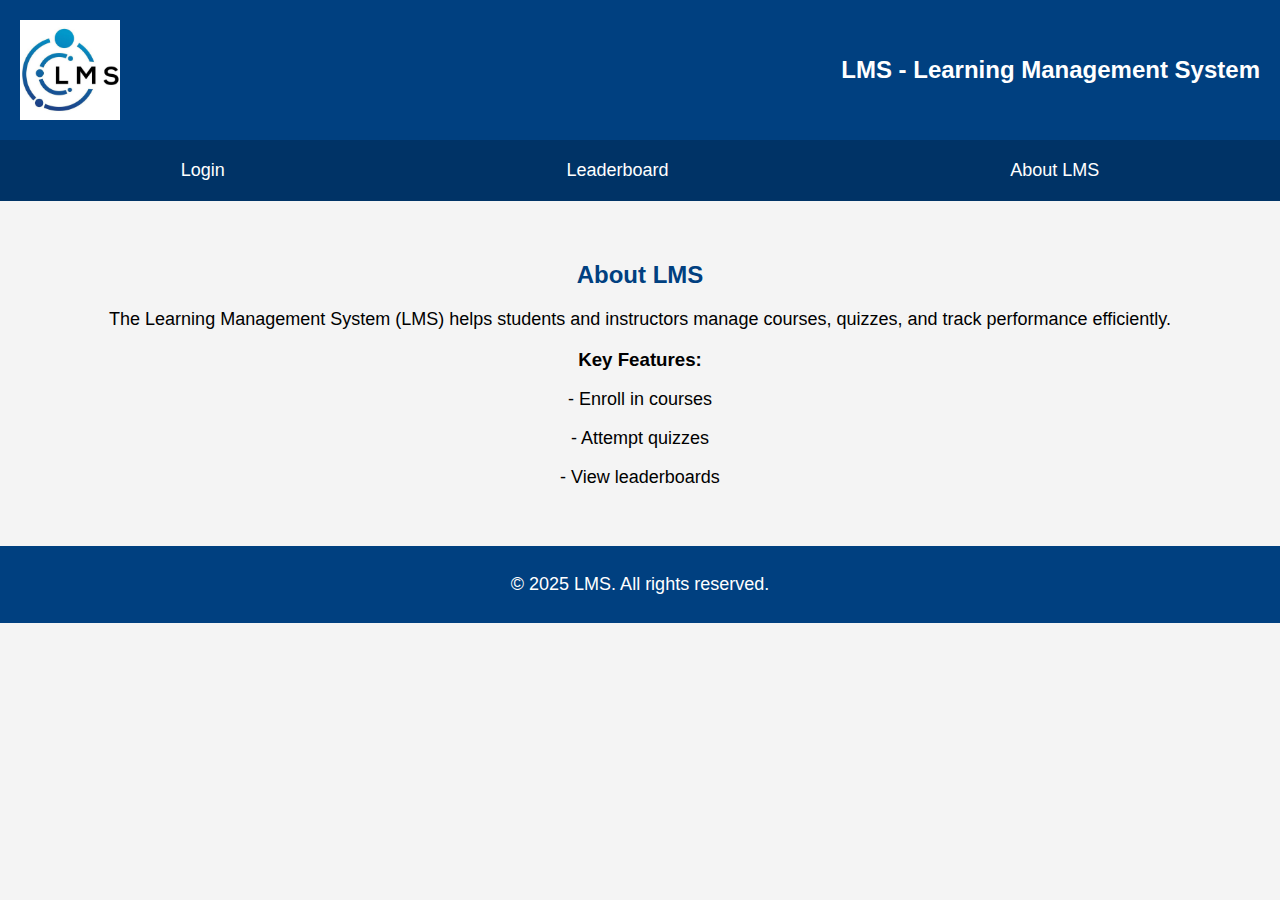
<file: index.html>
<!-- Noah Vickerson: 30206712 Gabe Delisle: 30172306-->
<!DOCTYPE html>
<html lang="en">
<head>
    <meta charset="UTF-8">
    <meta name="viewport" content="width=device-width, initial-scale=1.0">
    <title>LMS Homepage</title>
    <link rel="stylesheet" type="text/css" href="styles.css">
</head>
<body>
    <header>
        <img src="logo.jpg" alt="LMS Logo" style="width: 100px; height: 100px;">
        <h1>LMS - Learning Management System</h1>
    </header>

    <div>
        <nav>
            <a href="login.html">Login</a> 
            <a href="leaderboard.html">Leaderboard</a> 
            <a href="#about">About LMS</a>
        </nav>
    </div>

    <main class="index">
        <section id="about">
            <h2>About LMS</h2>
            <p>The Learning Management System (LMS) helps students and instructors manage courses, quizzes, and track performance efficiently.</p>
            <h3>Key Features:</h3>
            <div>
                <p>- Enroll in courses</p>
                <p>- Attempt quizzes</p>
                <p>- View leaderboards</p>
            </div>
        </section>
    </main>

    <footer>
        <p>&copy; 2025 LMS. All rights reserved.</p>
    </footer>
</body>
</html>
</file>
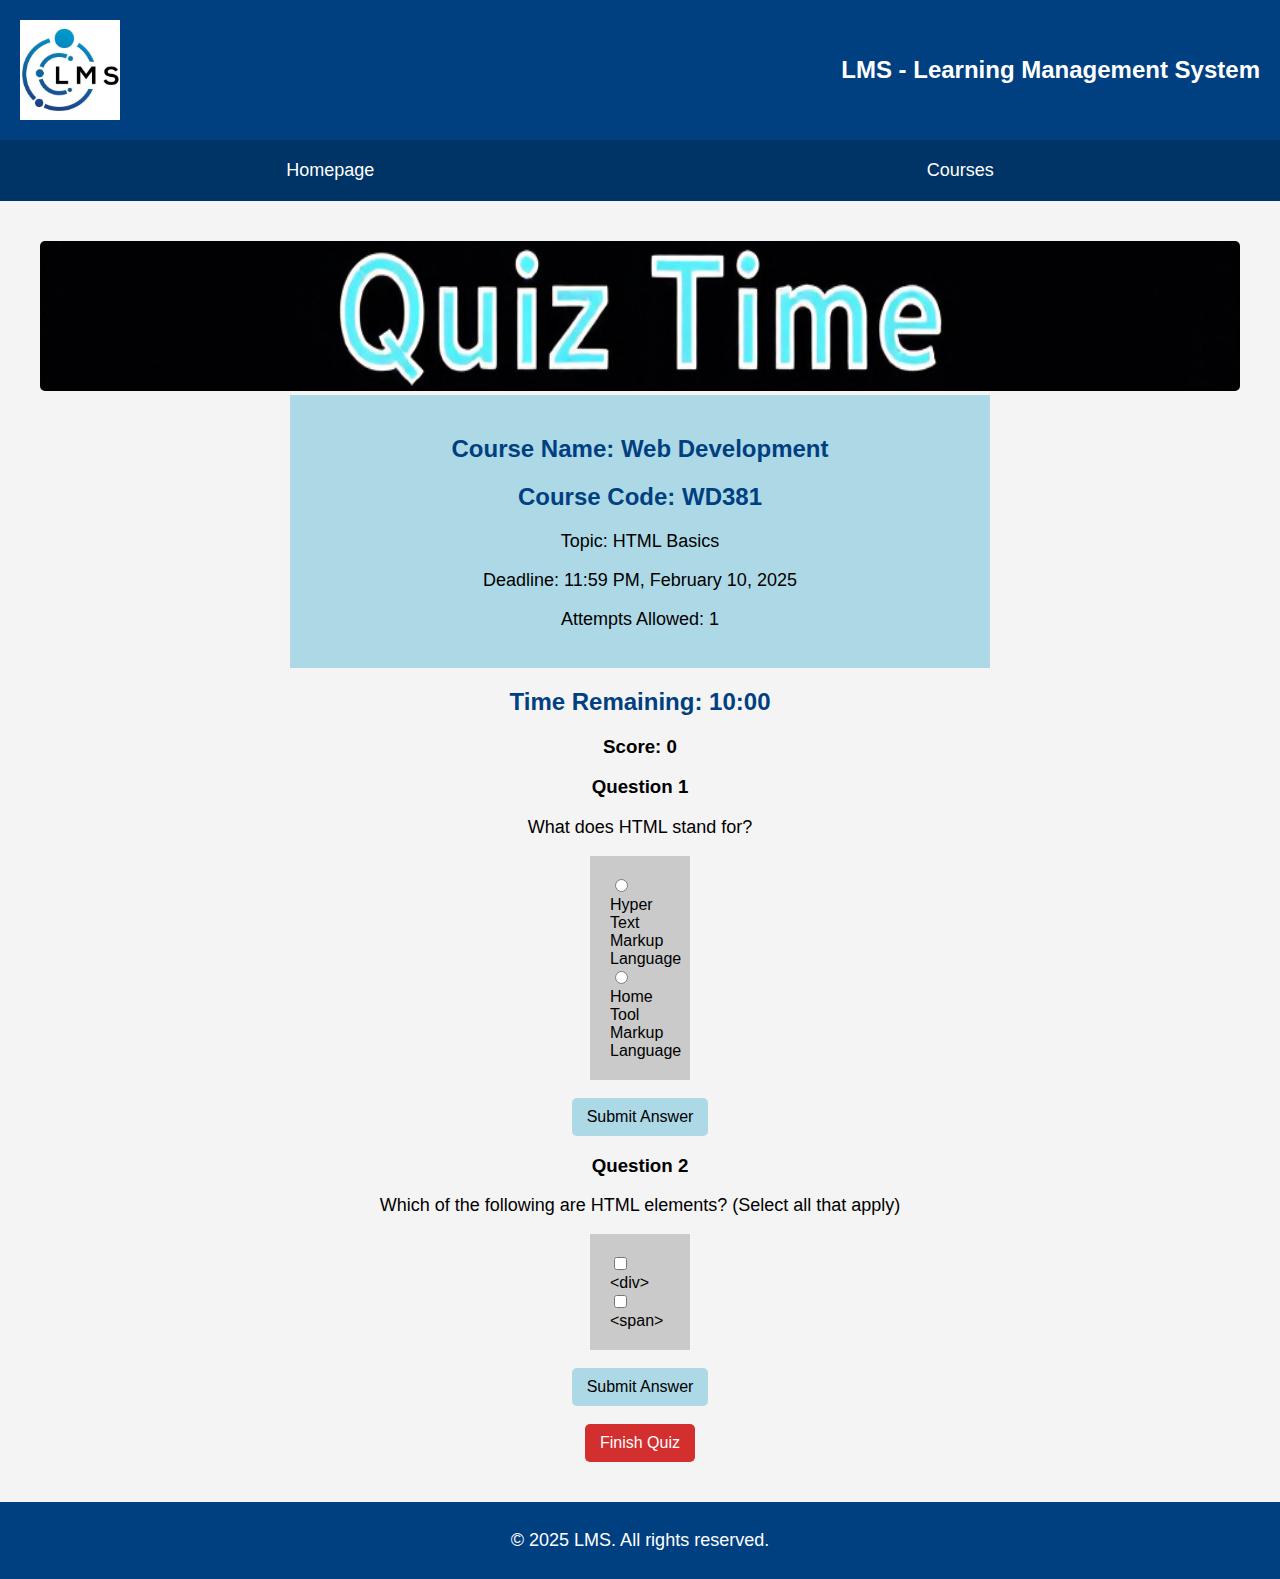
<file: attempt_quiz.html>
<!DOCTYPE html>
<html lang="en">
<head>
    <meta charset="UTF-8">
    <meta name="viewport" content="width=device-width, initial-scale=1.0">
    <title>Attempt Quiz - LMS</title>
    <link rel="stylesheet" type="text/css" href="styles.css">
    <script>
        let totalScore = 0;
        document.addEventListener("DOMContentLoaded", () => {
            let timer = document.getElementById("timer");
            let seconds = 600;
            totalScore = 0;

            setInterval( () => {
                seconds--;
                const minutes = Math.floor(seconds / 60);
                const secs = seconds % 60;
                timer.textContent = `Time Remaining: ${minutes}:${secs < 10 ? '0' : ''}${secs}`;
                if (seconds === 0) {
                    window.location.href = "leaderboard.html";
                }
            }, 1000);
        });

        let updateScore = (question) => {
            let addedScore = 0;
            let score = document.getElementById("score");
            let q = document.getElementsByClassName("Qs")[question];

            if (question == 0) {
                addedScore = q.getElementsByTagName("input")[0].checked ? 50 : 0;

                if (!q.getElementsByTagName("input")[0].checked && !q.getElementsByTagName("input")[1].checked) {
                    alert("Please select an answer");
                    return;
                }
            } else if (question == 1) {
                addedScore = (q.getElementsByTagName("input")[0].checked ? 25 : 0) + (q.getElementsByTagName("input")[1].checked ? 25 : 0);
            }

            totalScore += addedScore;
            score.textContent = `Score: ${totalScore}`;

            // remove the ability to submit again
            let button = document.getElementsByClassName("ans")[question];
            button.disabled = true;
            button.style.backgroundColor = "lightgray";
            button.style.color = "#a6a6a6"
        }
        
    </script>
</head>
<body>
    <header>
        <img src="logo.jpg" alt="LMS Logo" style="width: 100px; height: 100px;">
        <h1>LMS - Learning Management System</h1>
    </header>
    <div>
        <nav>
            <a href="index.html">Homepage</a>
            <a href="course_view.html">Courses</a> 
        </nav>
    </div>
    <main class="attemptquiz">
        <img src="banner.jpg" alt="Quiz Banner" style="width: 100%;">
        <div class="quizdetails">
            <h2>Course Name: Web Development</h2>
            <h2>Course Code: WD381</h2>
            <p>Topic: HTML Basics</p>
            <p>Deadline: 11:59 PM, February 10, 2025</p>
            <p>Attempts Allowed: 1</p>
        </div>

        <h2 id="timer">Time Remaining: 10:00</h2>
        <h3 id="score">Score: 0</h3>
        
        <h3>Question 1</h3>
        <p>What does HTML stand for?</p>
        <div class="Qs">
            <input type="radio" id="q1a" name="q1" value="Hyper Text Markup Language">
            <label for="q1a">Hyper Text Markup Language</label><br>
            <input type="radio" id="q1b" name="q1" value="Home Tool Markup Language">
            <label for="q1b">Home Tool Markup Language</label><br>
        </div>
        <br>
        <button class="ans" onclick="updateScore(0)">Submit Answer</button>
        
        <h3>Question 2</h3>
        <p>Which of the following are HTML elements? (Select all that apply)</p>
        <div class="Qs">
        <input type="checkbox" id="q2a" name="q2" value="<div>">
        <label for="q2a">&lt;div&gt;</label><br>
        <input type="checkbox" id="q2b" name="q2" value="<span>">
        <label for="q2b">&lt;span&gt;</label><br>
        </div>
        <br>
        <button class="ans" onclick="updateScore(1)">Submit Answer</button>
        
        <br><br>
        <a href="leaderboard.html">
            <button class="FinQz">Finish Quiz</button>
        </a>
    </main>
    <footer>
        <p>&copy; 2025 LMS. All rights reserved.</p>
    </footer>
</body>
</html>
</file>
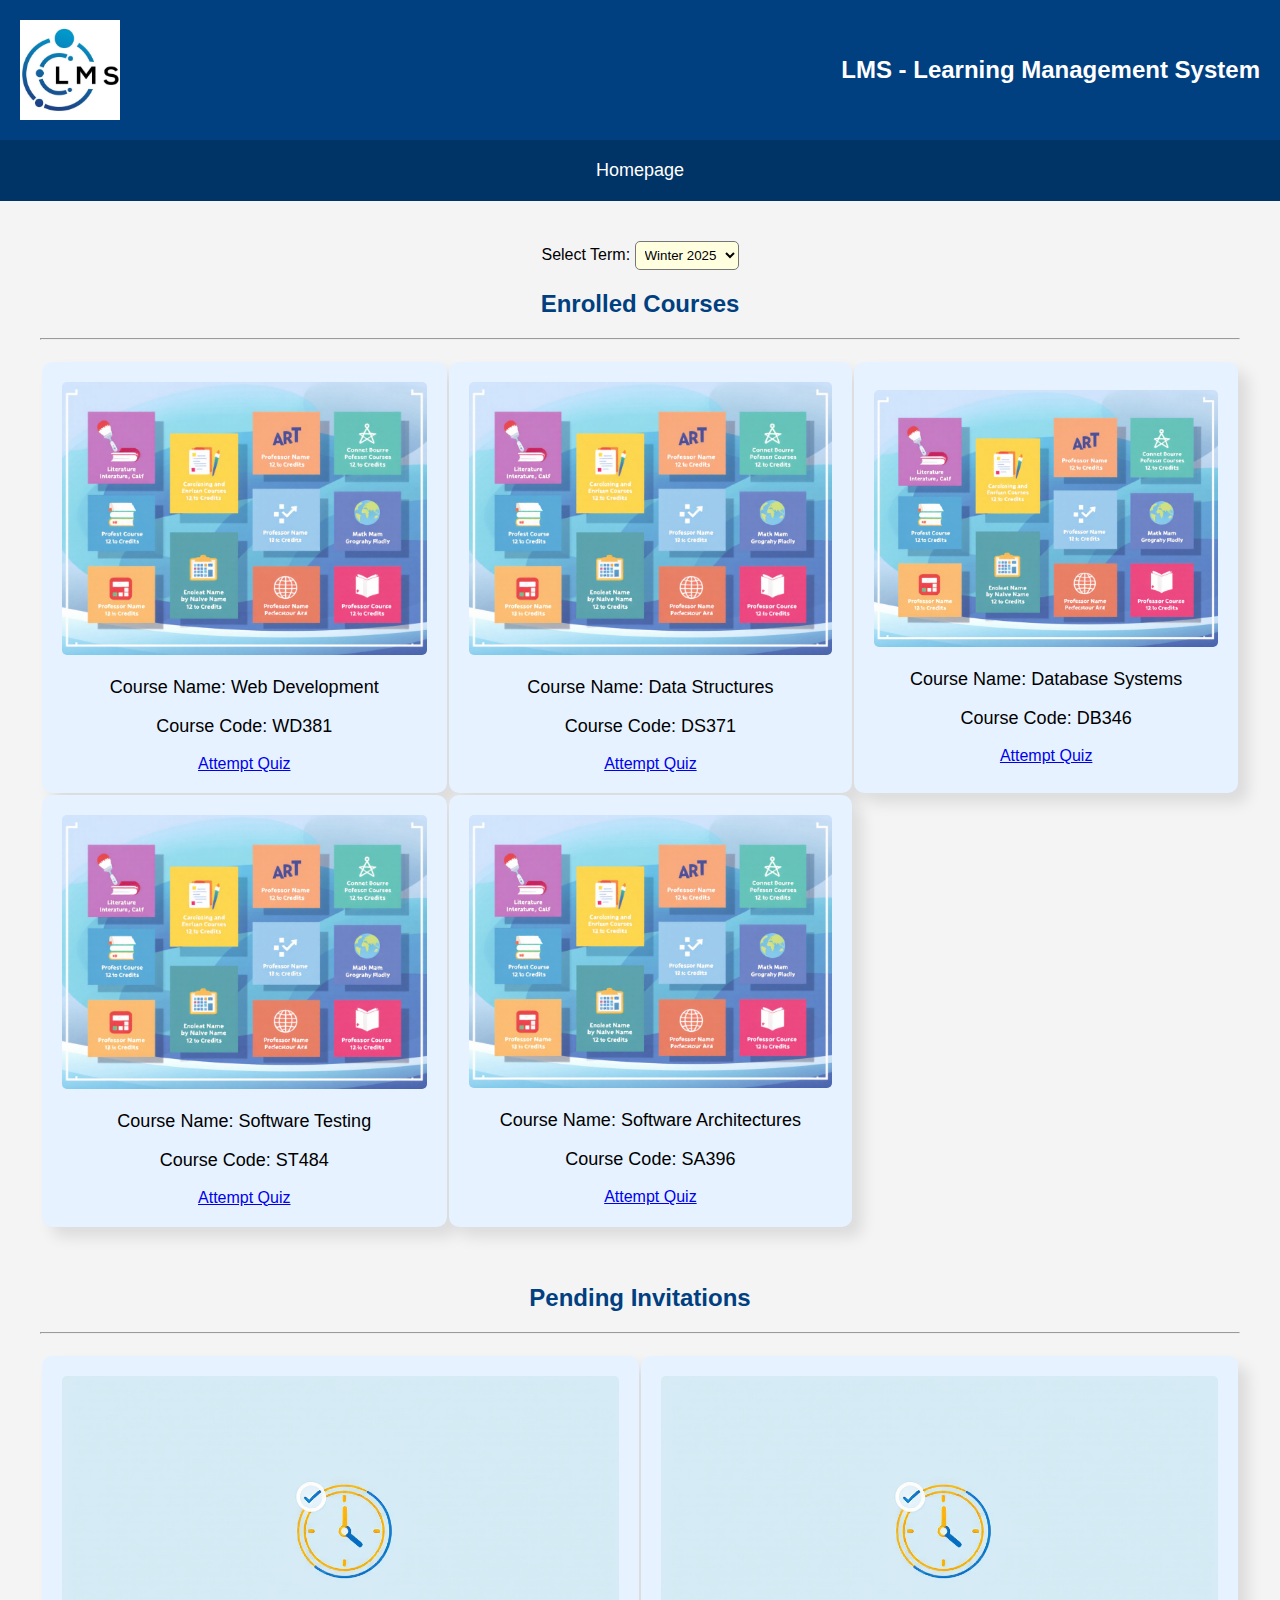
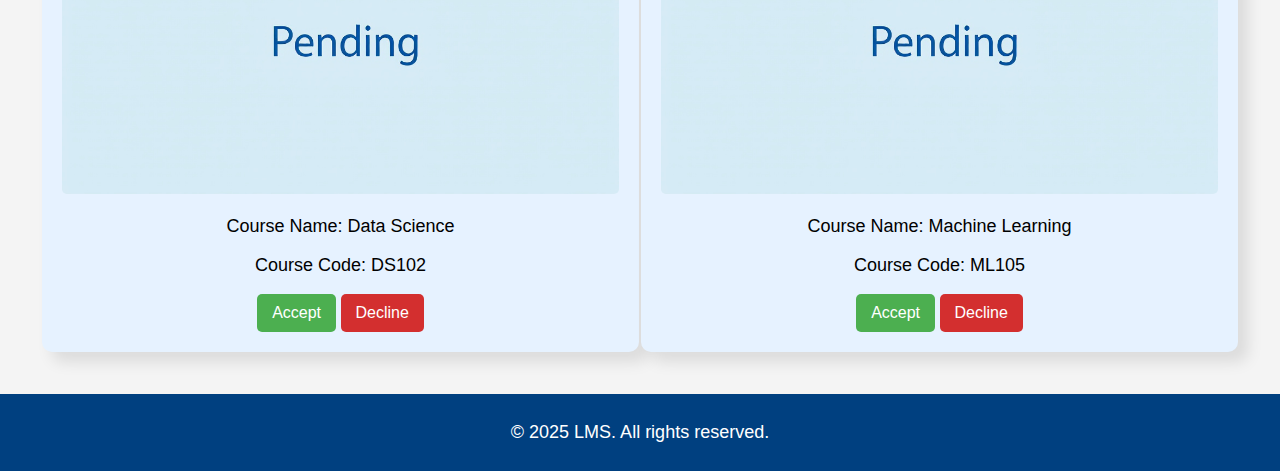
<file: course_view.html>
<!DOCTYPE html>
<html lang="en">
<head>
    <meta charset="UTF-8">
    <meta name="viewport" content="width=device-width, initial-scale=1.0">
    <title>Course View - LMS</title>
    <link rel="stylesheet" type="text/css" href="styles.css">

    <script>
        function addCourse(id) {
            // get the course tile and its info
            let courseTile = document.getElementById(id)
            let course = courseTile.getElementsByTagName("div")[0];
            let courseName = course.getElementsByTagName("p")[0].textContent;
            let courseCode = course.getElementsByTagName("p")[1].textContent;

            // get the container to add the course to
            let enrolledContainer = document.getElementsByClassName("cv")[0];


            let enrolledRows = enrolledContainer.getElementsByTagName("tr");

            let i = 0;
            for(; i < enrolledRows.length; i++) {
                let enrolledRow = enrolledRows[i];
                if(enrolledRow.getElementsByTagName("td").length < 3) {
                    break;
                }
            }

            if (i == enrolledRows.length) {
                let enrolledRow = document.createElement("tr");
                enrolledContainer.appendChild(enrolledRow);
            }

            let enrolledRow = enrolledRows[i];
            
            // construct the course tile
            let tile = document.createElement("td");

            tile.innerHTML = `
            <div>
            <img src="course1.jpg" alt="Course 1">
            <p>${courseName}</p>
            <p>${courseCode}</p>
            <a href="attempt_quiz.html">Attempt Quiz</a>
            </div>`;

            enrolledRow.appendChild(tile);
            courseTile.remove();
        }
    
        function removeCourse(id) {
            let courseTile = document.getElementById(id)
            courseTile.remove();
        }
    </script>
</head>
<body>
    <header>
        <img src="logo.jpg" alt="LMS Logo" style="width: 100px; height: 100px;">
        <h1>LMS - Learning Management System</h1>
    </header>
    <div>
        <nav>
            <a href="index.html">Homepage</a>
        </nav>
    </div>
    
    <main class="courseview">
        <label for="term">Select Term:</label>
        <select id="term" name="term">
            <option value="Winter 2025">Winter 2025</option>
            <option value="Winter 2024">Winter 2024</option>
            <option value="Fall 2025">Fall 2025</option>
            <option value="Fall 2024">Fall 2024</option>
        </select>
        
        <section class="Enrolled">
			<!-- Courses in which the student is enrolled -->
            <!-- Display Course 1, 2, and 3 in the same line -->
            <h2>Enrolled Courses</h2>
            <hr>
            <table class="cv">
				<tr>
					<td>
						<div>
                            <img src="course1.jpg" alt="Course 1">
                            <p>Course Name: Web Development</p>
                            <p>Course Code: WD381</p>
                            <a href="attempt_quiz.html">Attempt Quiz</a>
                        </div>
					</td>
					<td>
						<div>
                            <img src="course1.jpg" alt="Course 1">
                            <p>Course Name: Data Structures</p>
                            <p>Course Code: DS371</p>
                            <a href="attempt_quiz.html">Attempt Quiz</a>
                        </div>
					</td>
                    <td>
						<div>
                            <img src="course1.jpg" alt="Course 1">
                            <p>Course Name: Database Systems</p>
                            <p>Course Code: DB346</p>
                            <a href="attempt_quiz.html">Attempt Quiz</a>
                        </div>
					</td>
				</tr>
				
				<tr>
					<td>
						<div>
                            <img src="course1.jpg" alt="Course 1">
                            <p>Course Name: Software Testing</p>
                            <p>Course Code: ST484</p>
                            <a href="attempt_quiz.html">Attempt Quiz</a>
                        </div>
					</td>
					<td>
						<div>
                            <img src="course1.jpg" alt="Course 1">
                            <p>Course Name: Software Architectures</p>
                            <p>Course Code: SA396</p>
                            <a href="attempt_quiz.html">Attempt Quiz</a>
                        </div>
					</td>
				</tr>
            </table> 
        </section>
        
        <div>
        </div>
        <br>
        <br>
        <section class="Pending">
			<!-- Courses in which the student is enrolled -->
            <!-- Display Course 1, 2, and 3 in the same line -->
            <h2>Pending Invitations</h2>
            <hr>
            <table class="cv">
				<tr>
					<td id="pendingCourse1">
                        <div>
                            <img src="course2.jpg" alt="Course 2">
                            <p>Course Name: Data Science</p>
                            <p>Course Code: DS102</p>
                            <button class="accept" onclick="addCourse('pendingCourse1')">Accept</button>
                            <button class="decline" onclick="removeCourse('pendingCourse1')">Decline</button>
                        </div>
                    </td> 
                    <td id="pendingCourse2">
                        <div>
                            <img src="course2.jpg" alt="Course 2">
                            <p>Course Name: Machine Learning</p>
                            <p>Course Code: ML105</p>
                            <button class="accept" onclick="addCourse('pendingCourse2')">Accept</button>
                            <button class="decline" onclick="removeCourse('pendingCourse2')">Decline</button>
                        </div>
                    </td> 
                </tr>
            </table>
        </section>
    </main>
    <footer>
        <p>&copy; 2025 LMS. All rights reserved.</p>
    </footer>
</body>
</html>
</file>
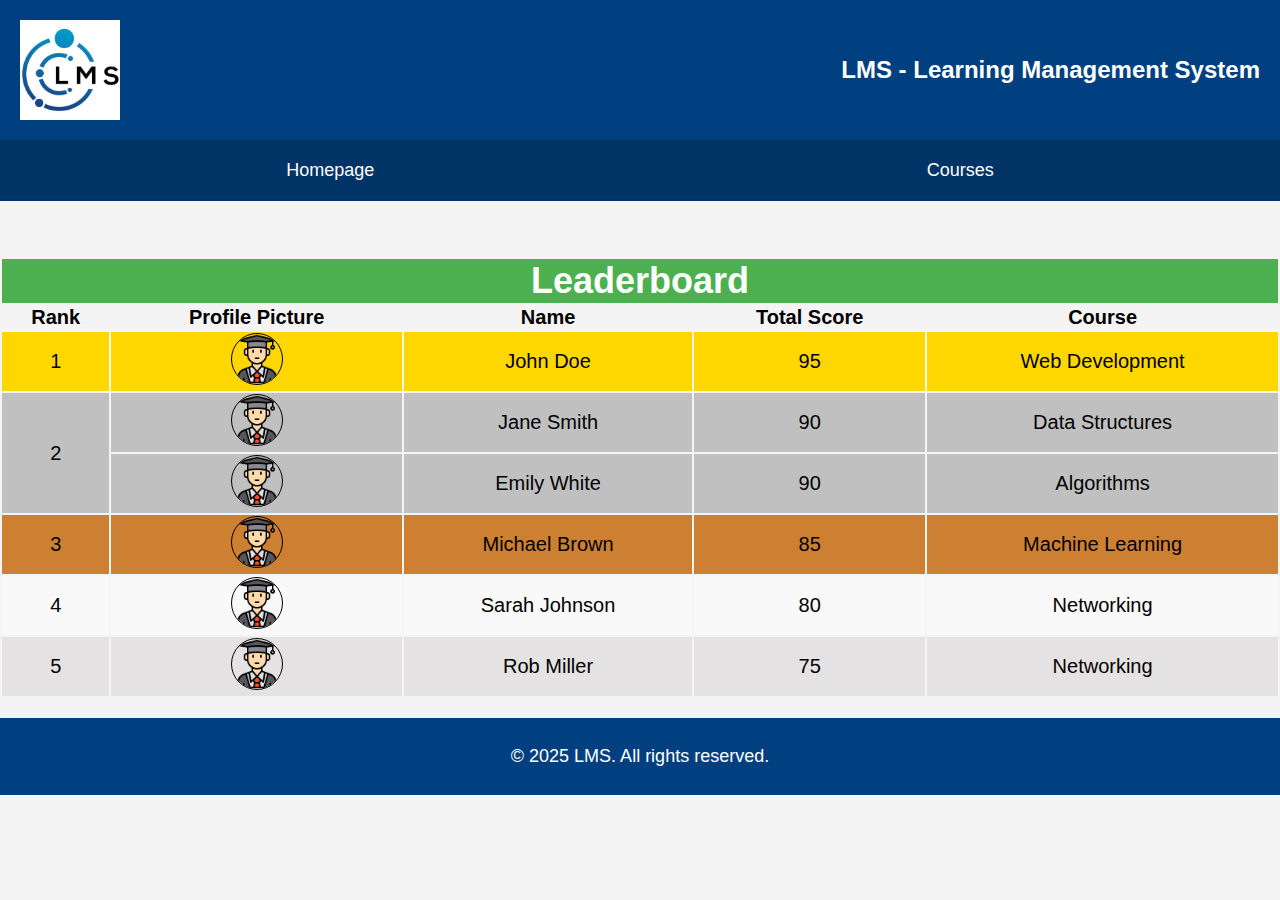
<file: leaderboard.html>
<!DOCTYPE html>
<html lang="en">
<head>
    <meta charset="UTF-8">
    <meta name="viewport" content="width=device-width, initial-scale=1.0">
    <title>Leaderboard - LMS</title>
    <link rel="stylesheet" type="text/css" href="styles.css">
</head>
<body>
    <header>
        <img src="logo.jpg" alt="LMS Logo" style="width: 100px; height: 100px;">
        <h1>LMS - Learning Management System</h1>        
    </header>

    <div>
        <nav>
            <a href="index.html">Homepage</a>
            <a href="course_view.html">Courses</a> 
        </nav>
    </div>

    <main class="leaderboard">
        <br>
        <br>
        <table class="leadertab">
            <tr class="heading">
                <th colspan="5">Leaderboard</th>
            </tr>
            <tr>
                <th>Rank</th>
                <th>Profile Picture</th>
                <th>Name</th>
                <th>Total Score</th>
                <th>Course</th>
            </tr>
            <tr class="first">
                <td>1</td>
                <td><img src="student.png" alt="Profile Picture" style="width: 50px; height: 50px;"></td>
                <td>John Doe</td>
                <td>95</td>
                <td>Web Development</td>
            </tr>
            <tr class="second">
                <td rowspan="2">2</td>
                <td><img src="student.png" alt="Profile Picture" style="width: 50px; height: 50px;"></td>
                <td>Jane Smith</td>
                <td>90</td>
                <td>Data Structures</td>
            </tr>
            <tr class="second">
                <td><img src="student.png" alt="Profile Picture" style="width: 50px; height: 50px;"></td>
                <td>Emily White</td>
                <td>90</td>
                <td>Algorithms</td>
            </tr>
            <tr class="third">
                <td>3</td>
                <td><img src="student.png" alt="Profile Picture" style="width: 50px; height: 50px;"></td>
                <td>Michael Brown</td>
                <td>85</td>
                <td>Machine Learning</td>
            </tr>
            <tr class="odd">
                <td>4</td>
                <td><img src="student.png" alt="Profile Picture" style="width: 50px; height: 50px;"></td>
                <td>Sarah Johnson</td>
                <td>80</td>
                <td>Networking</td>
            </tr>
            <tr class="even">
                <td>5</td>
                <td><img src="student.png" alt="Profile Picture" style="width: 50px; height: 50px;"></td>
                <td>Rob Miller</td>
                <td>75</td>
                <td>Networking</td>
            </tr>
        </table>
    </main>

    <footer>
        <p>&copy; 2025 LMS. All rights reserved.</p>
    </footer>
</body>
</html>
</file>
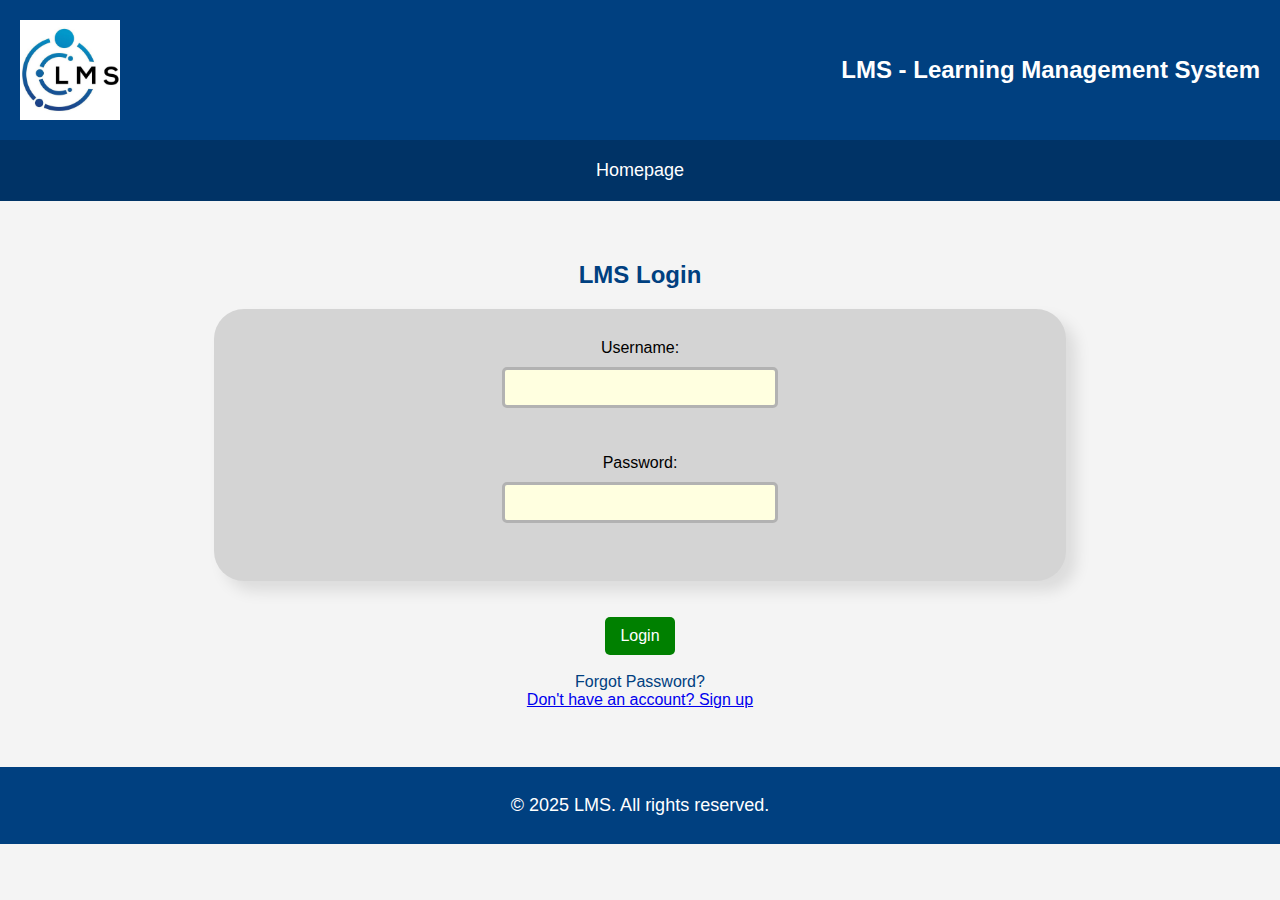
<file: login.html>
<!DOCTYPE html>
<html lang="en">
<head>
    <meta charset="UTF-8">
    <meta name="viewport" content="width=device-width, initial-scale=1.0">
    <title>Login - LMS</title>
    <link rel="stylesheet" type="text/css" href="styles.css">
</head>
<body>
    <header>
        <img src="logo.jpg" alt="LMS Logo" style="width: 100px; height: 100px;">
        <h1>LMS - Learning Management System</h1>
    </header>
    <div>
        <nav>
            <a href="index.html">Homepage</a>
        </nav>
    </div>
    
    <main class="login">
        <h2>LMS Login</h2>
        <form id="loginForm">
            <label for="username">Username:</label>
            <input type="text" id="username" name="username" required><br><br>
            
            <label for="password">Password:</label>
            <input type="password" id="password" name="password" required><br>

        </form>
        <br>
        <br>

        <button id="loginButton" type="button">Login</button>

        <br> <br>
        <a href="#">Forgot Password?</a>
        <br>
        <a href="signup.html">Don't have an account? Sign up</a>
        <br> <br>

        <p id="message"></p>

        <script class="authentication">
            document.getElementById("loginButton").addEventListener("click", async function(event) {

                const usernameInput = document.getElementById("username").value.trim();
                const passwordInput = document.getElementById("password").value.trim();
                const message = document.getElementById("message");

                try {
                    const response = await fetch("https://jsonplaceholder.typicode.com/users");
                    const userResponse = await response.json()

                    const user = userResponse.find(user => user.username === usernameInput && user.email === passwordInput);

                    if (user) {
                        message.textContent = "Login successful! Redirecting...";
                        message.style.display = "inline-block";

                        setTimeout(() => {
                            window.location.href = "course_view.html";
                        }, 2000);

                    } else {
                        message.textContent = "Invalid username or password!";
                        message.style.display = "inline-block";
                    }

                } catch (error) {
                    console.error("Error fetching database information");
                    message.style.display = "inline-block";
                }
            });
        </script>
        
    </main>
    <footer>
        <p>&copy; 2025 LMS. All rights reserved.</p>
    </footer>
</body>
</html>
</file>
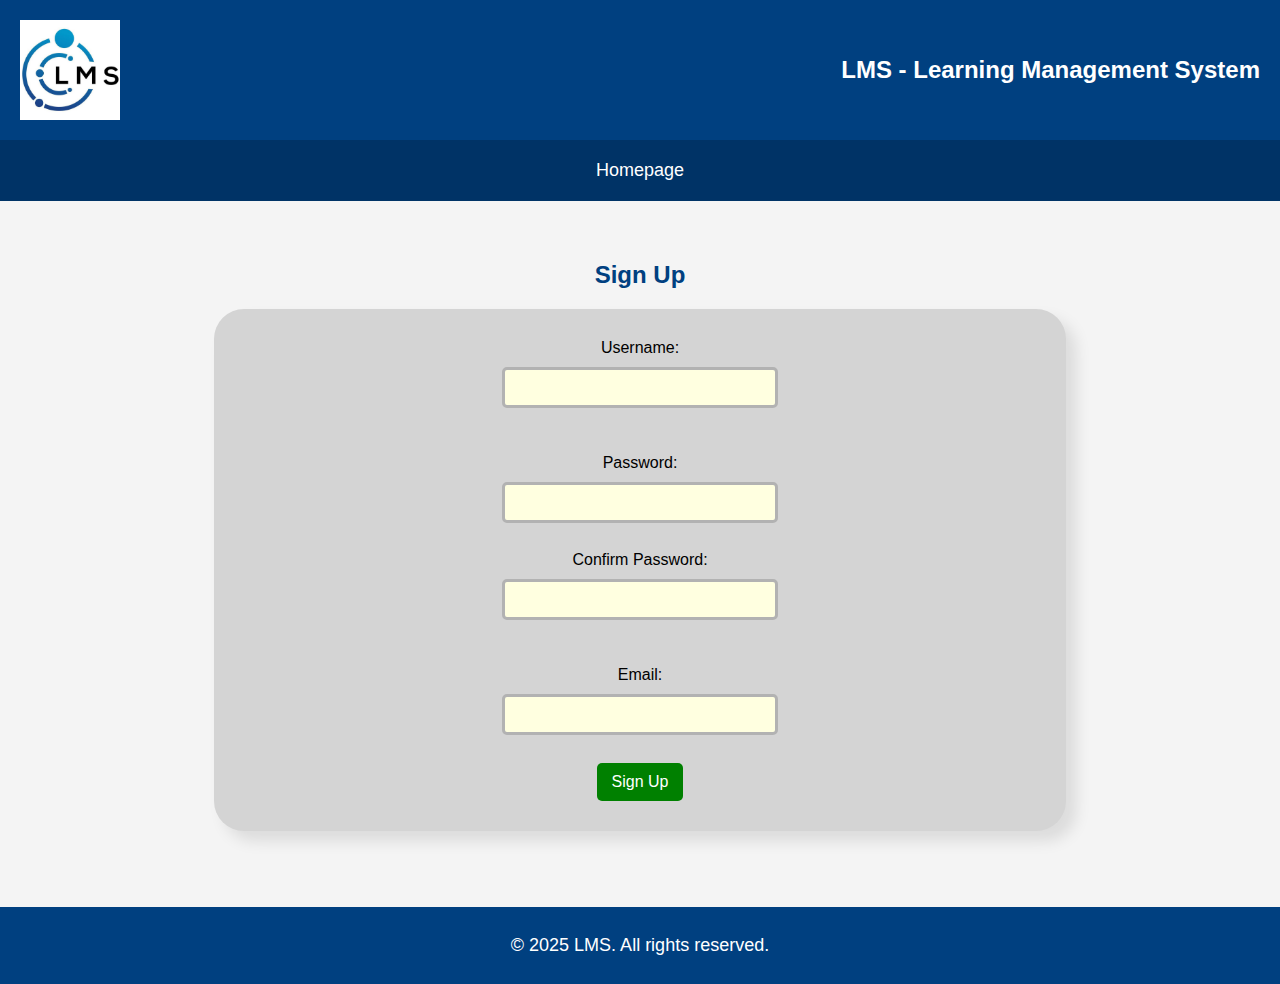
<file: signup.html>
<!DOCTYPE html>
<html lang="en">
<head>
    <meta charset="UTF-8">
    <meta name="viewport" content="width=device-width, initial-scale=1.0">
    <title>Sign Up - LMS</title>
    <link rel="stylesheet" type="text/css" href="styles.css">
</head>
<body>
    <header>
        <img src="logo.jpg" alt="LMS Logo" style="width: 100px; height: 100px;">
        <h1>LMS - Learning Management System</h1>
    </header>
    <div>
        <nav>
            <a href="index.html">Homepage</a>
        </nav>
    </div>
    
    <main class="login">
        <h2>Sign Up</h2>
        <form id="signUpForm">
            <label for="username">Username:</label>
            <input type="text" id="username" name="username" required><br><br>
            
            <label for="password">Password:</label>
            <input type="password" id="password" name="password" required><br>

            <label for="confirmation">Confirm Password:</label>
            <input type="password" id="confirmation" name="confirmation" required><br><br>
            
            <label for="email">Email:</label>
            <input type="text" id="email" name="email" required><br>

            <button id="signUpButton" type="button">Sign Up</button>
        </form>
        <br>
        <br>



        <p id="message"></p>

        <script class="authentication">
            document.getElementById("signUpButton").addEventListener("click", async function(event) {

                const usernameInput = document.getElementById("username").value.trim();
                const passwordInput = document.getElementById("password").value.trim();
                const confirmationInput = document.getElementById("confirmation").value.trim();
                const emailInput = document.getElementById("email").value.trim();
                const message = document.getElementById("message");

                let errors = [];

                if (!validateUsername(usernameInput)) {
                    errors.push("Invalid Username: (Username must be 3-20 characters, start with a letter, and contain only letters, numbers, hyphens, or underscores.)");
                }
                
                if (!validatePassword(passwordInput)) {
                    errors.push("Invalid Password: (Password must be at least 8 characters with at least one uppercase letter, one lowercase letter, one number, and one special character.)");
                }
                
                if (!validateConfirmation(passwordInput, confirmationInput)) {
                    errors.push("Passwords do not match.");
                }
                
                if (!validateEmail(emailInput)) {
                    errors.push("Invalid Email: (Please enter a valid email address.)");
                }

                if (errors.length > 0) {
                    message.innerHTML = errors.join("<br>");
                    message.style.display = "inline-block";
                    return;
                }
                            

                try {
                    const user = true;

                    if (user) {
                        message.textContent = "Sign up successful! Redirecting...";
                        message.style.display = "inline-block";

                        setTimeout(() => {
                            window.location.href = "login.html";
                        }, 2000);

                    } else {
                        message.textContent = "Invalid username or password!";
                        message.style.display = "inline-block";
                    }

                } catch (error) {
                    console.error("Error fetching database information", error);
                    message.textContent = "An error occurred during sign up.";
                    message.style.display = "inline-block";
                }
            });

            function validateUsername(username) {
                const usernameRegex = /^[a-zA-Z][a-zA-Z0-9_-]{2,19}$/;
                return usernameRegex.test(username);
            }

            function validatePassword(password) {
                const passwordRegex = /^(?=.*[a-z])(?=.*[A-Z])(?=.*\d)(?=.*[!@#$%^&*()\-_=+\[\]{}|;:'",.<>?/`~])[A-Za-z\d!@#$%^&*()\-_=+\[\]{}|;:'",.<>?/`~]{8,}$/;
                return passwordRegex.test(password);
            }

            function validateConfirmation(password, confirmation) {
                return password === confirmation;
            }

            function validateEmail(email) {
                const emailRegex = /^[^\s@]+@[^\s@]+\.[^\s@]+$/;
                return emailRegex.test(email);
            }
        </script>
        
    </main>
    <footer>
        <p>&copy; 2025 LMS. All rights reserved.</p>
    </footer>
</body>
</html>
</file>
<file: styles.css>
/* Global Styles */
body {
    font-family: Arial, sans-serif;
    margin: 0;
    padding: 0;
    background-color: #f4f4f4;
}

/* Header */
header {
    background-color: #004080; /* Deep blue */
    color: white;
    padding: 20px;
    margin: 0;
    display: flex;
    align-items: center;
    justify-content: space-between; /* Align logo left, text right */
}

header img {
    width: 80px;
    height: 80px;
}

header h1 {
    margin: 0;
    font-size: 24px;
}

/* Navigation Bar */
nav {
    background-color: #003366; /* Dark blue */
    padding: 10px;
    display: flex;
    justify-content: space-around; /* Even spacing */
}

nav a {
    color: white;
    text-decoration: none;
    font-size: 18px;
    padding: 10px 10px;
}

nav a:hover {
    text-decoration: underline;
}

/* Main Content */
main[class="login"], main[class="index"] {
    padding: 20px;
    text-align: center;
    align-items: center;
    
    margin: 20px auto;
    max-width: 90%;
}

/* Login Form */
form {
    display: flex;
    flex-direction: column;
    align-items: center;
    background-color: #d4d4d4;
    box-shadow: 10px 10px 15px rgba(0, 0, 0, 0.1);
    border-radius: 30px;
    padding: 30px;
    margin: 0px 150px 0px 150px;
    max-width: 100%;
}

input[type="text"], input[type="password"] {
    width: 250px;
    padding: 10px;
    margin: 10px 0;
    border-radius: 5px;
    border: 3px solid #b2b2b2;
    background-color: lightyellow;
}

/* Buttons */
main button {
    background-color: #008000;
    color: white;
    padding: 10px 15px;
    border: none;
    cursor: pointer;
    font-size: 16px;
    border-radius: 5px;
}

main button:hover {
    background-color: #006600;
}

main a[href="#"]{
    color: #004080;
    text-decoration: none;
}

main a[href="#"]:hover {
    text-decoration: underline;
}

/* Course View */
main[class="courseview"] {
    padding: 20px;
    text-align: center;
    align-items: center;
    
    margin: 20px;
    max-width: 100%;
}

select{
    background-color: lightyellow;
    border-radius: 5px;
    padding: 5px;
}

table {
    margin-top: 20px;
    width: 100%;
}

table[class="cv"] td {
    text-align: center;
    padding: 20px;
    margin: 0 15px 10px 0;
    background-color: #e6f2ff;
    border-radius: 10px;
    box-shadow: 10px 10px 15px rgba(0, 0, 0, 0.1);
}

table[class="cv"] td:hover {
    background-color: #ffffff;
}

table[class="cv"] td img {
    width: 100%;
    border-radius: 5px;
}

/* Pending Courses */
button[class="accept"] {
    background-color: #4CAF50;
}
button[class="accept"]:hover {
    background-color: #265e28;
}

button[class="decline"] {
    background-color: #D32F2F;
}

button[class="decline"]:hover {
    background-color: #821b1b;
}
/* Attempt Quiz */

main[class="attemptquiz"] {
    padding: 20px;
    text-align: center;
    align-items: center;
    
    margin: 20px;
    max-width: 100%;
}

main[class="attemptquiz"] img {
    width: 100%;
    height: 150px;
    border-radius: 5px;
}

main[class="attemptquiz"] div[class="quizdetails"] {
    margin: 0 250px 0 250px;
    background-color: lightblue;
    padding: 20px;
    text-align: center;
}

main[class="attemptquiz"] div[class="Qs"] {
    margin: 0 550px 0 550px;
    background-color: #cacaca;
    padding: 20px;
    text-align: left;
}

button[class="ans"]{
    background-color: lightblue;
    color: black;
}

button[class="ans"]:hover {
    background-color: #003366;
    color: white;
}

button[class="FinQz"] {
    background-color: #D32F2F;
}

button[class="FinQz"]:hover {
    background-color: #821b1b;
}

h2 {
    color: #004080;
}

p {
    font-size: 18px;
}

/* Leaderboard */
main[class="leaderboard"] tr[class="heading"]{
    background-color: #4CAF50; 
    color: white;
    font-size: 36px;
}

table[class="leadertab"]{
    
    border-collapse: separate; 
    width: 100%; 
    text-align: center;
    font-size: 20px;
}

tr[class="first"]{
    background-color: #FFD700;
}

tr[class="second"]{
    background-color: #C0C0C0;
}

tr[class="third"]{
    background-color: #CD7F32;
}

tr[class="odd"]{
    background-color: #f9f9f9;
}

tr[class="even"]{
    background-color: #e4e2e2;
}

table[class="leadertab"] td img {
    width: 100%;
    border-radius: 50px;
    border: 1px solid #000000;
}

/* Footer */
footer {
    background-color: #004080;
    color: white;
    text-align: center;
    padding: 10px;
    margin-top: 20px;
}

#message {
    display: none;
    margin: 20px auto;
    padding: 7.5px;
    border: 2px solid #000;
    border-radius: 5px;
    font-size: 15px;
    width: 90%;
    background-color: #f9f9f9;
    text-align: center;
    min-height: 10px;
    box-sizing: border-box;
}

#message.visible {
    display: inline-block;
}

script [class="authentication"] {
    display: flex;
    border: 1px solid #000000;
    background: white;
    border-radius: 50px;

}

main button[class="signUpForm"] {
    background-color: #4CAF50;
    color: white;
    padding: 10px;
    margin: 10px;
    opacity: 0.5;
    border-radius: 5px;
    cursor: pointer;
    font-size: 16px;
    border-radius: 5px;

}

main button:hover[class="signUpForm"] {
    background-color: #006600;
    opacity: 1.0;
}
</file>
